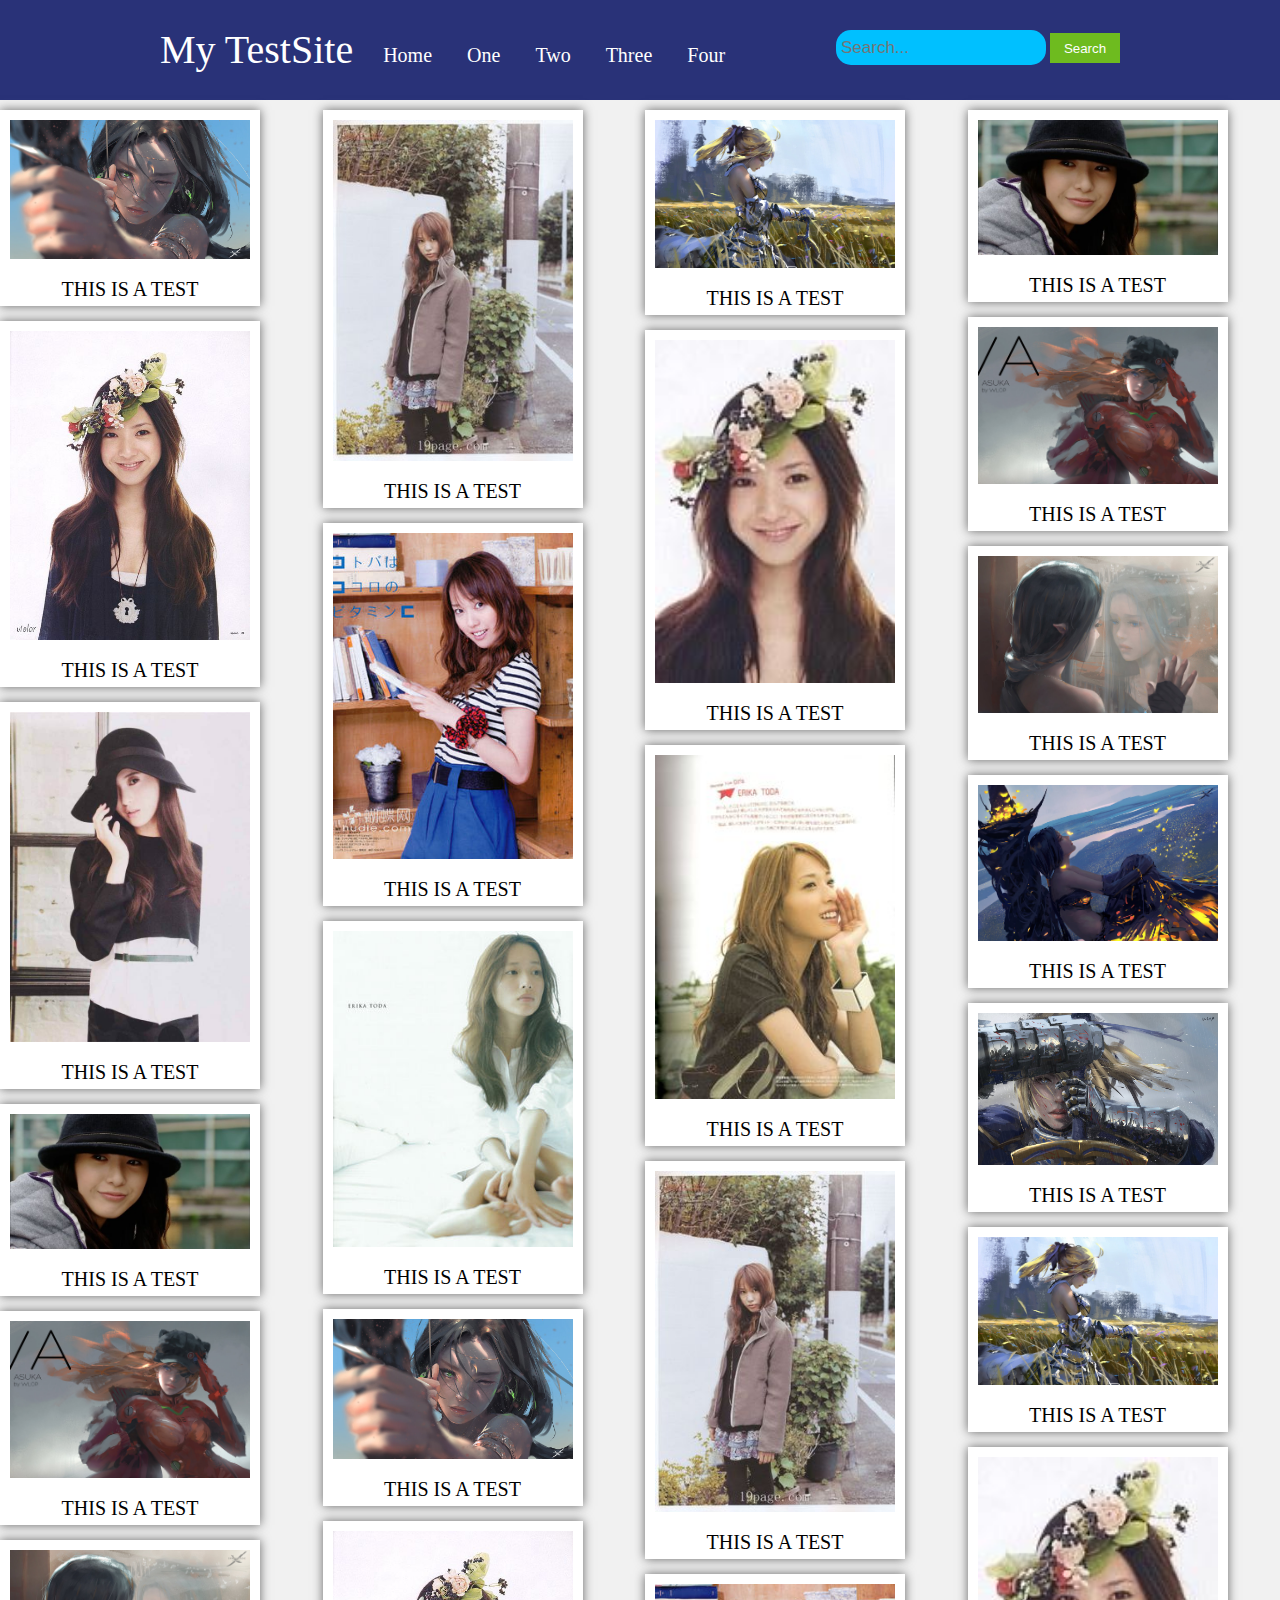
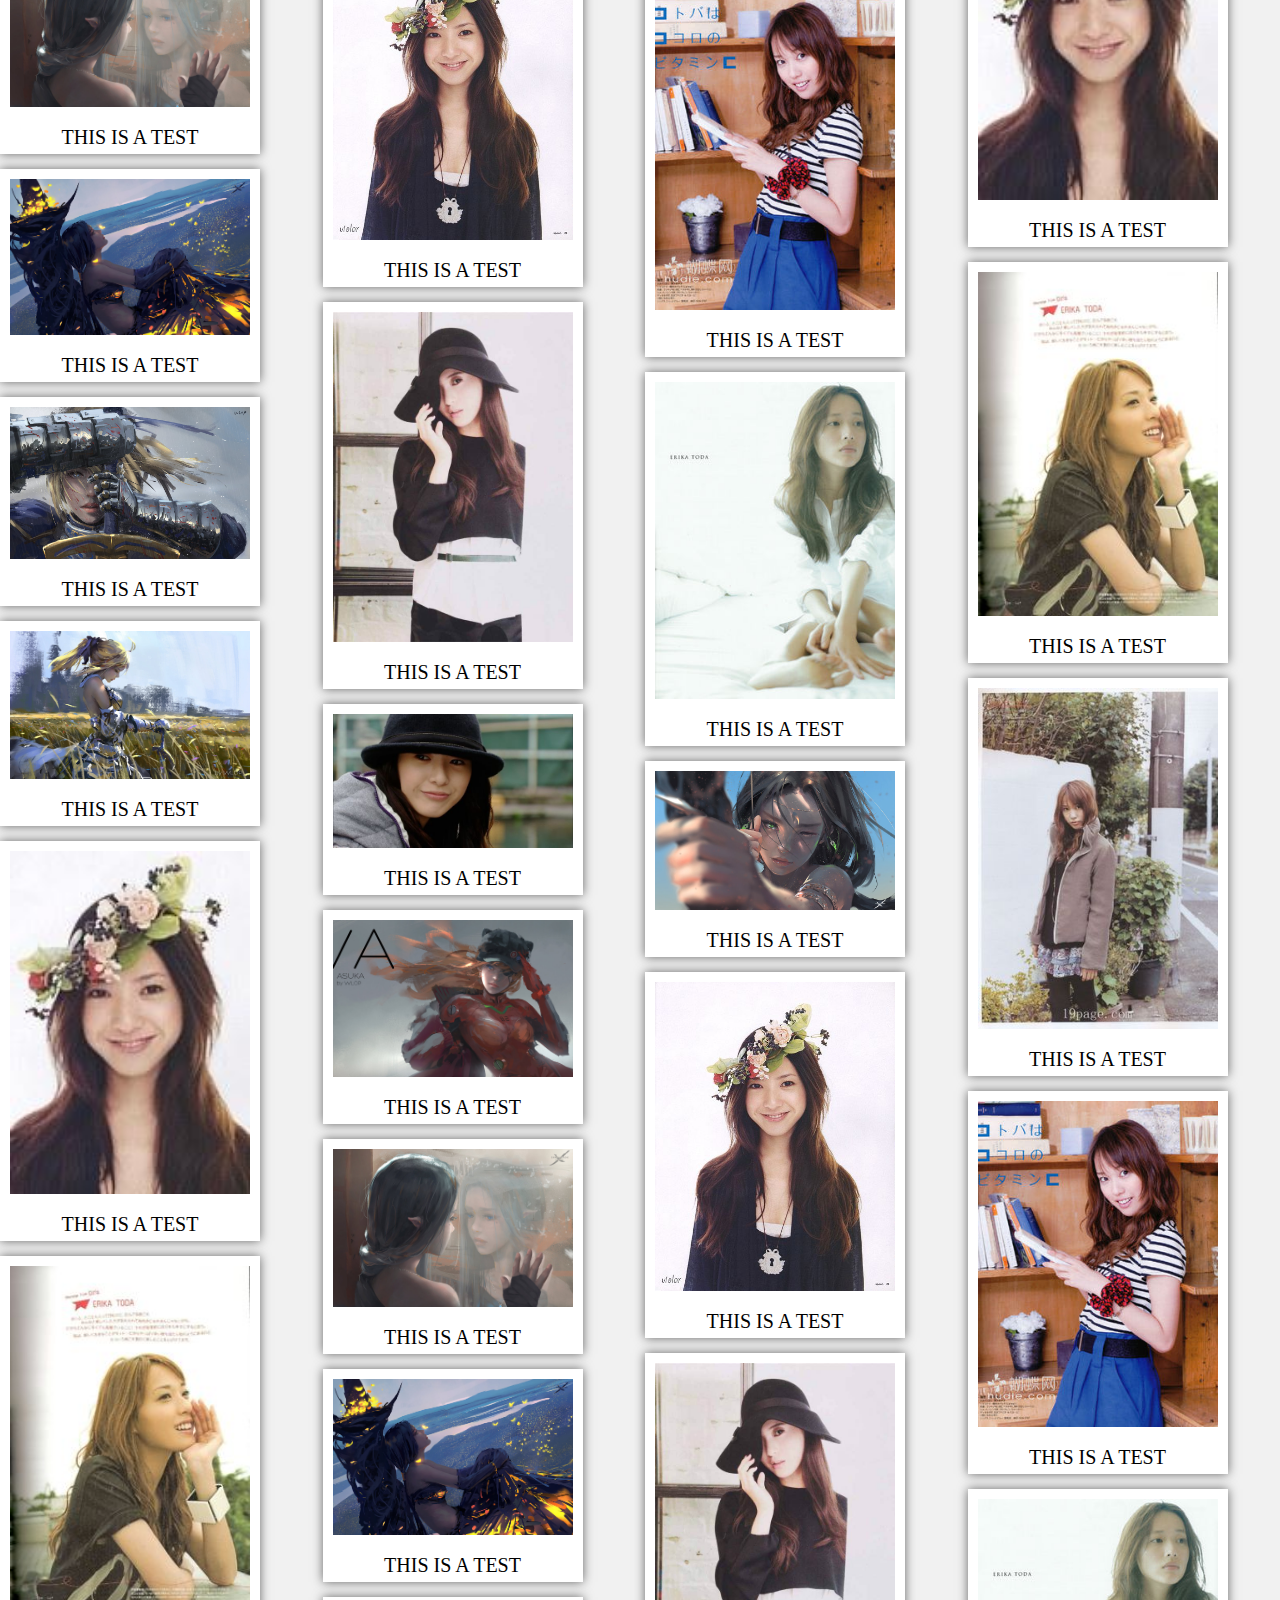
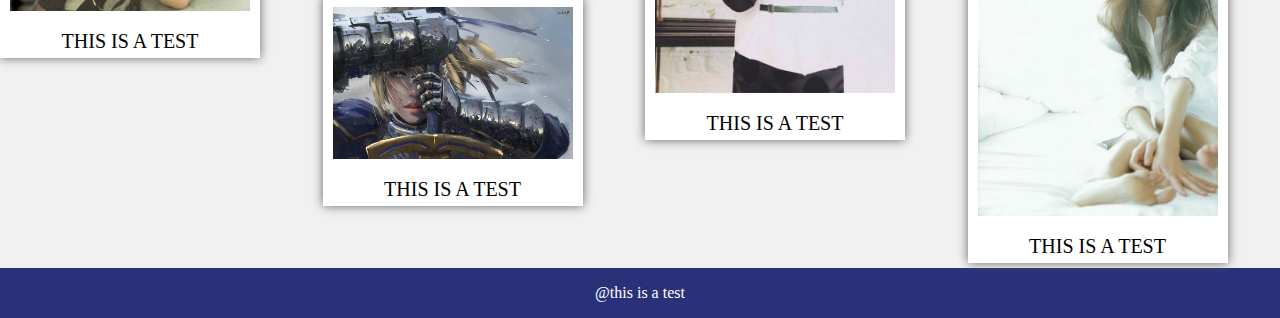
<file: index.html>
<!DOCTYPE html>
<html lang="en">
<head>
	<meta charset="UTF-8">
	<title>Document</title>
	<link rel="stylesheet" href="css/style3.css" type="text/css">
</head>
<body>
	<!-- <div>this is a start</div>
	<br>
	<div class="div2">Test</div> -->

	<div class="header">
	    <div class="header_nav">
	    	<div class="header_title">
			My TestSite
			</div>
			<div class="header_navbar">
				<ul>
					<li><a href="#">Home</a></li>
					<li><a href="#">One</a></li>
					<li><a href="#">Two</a></li>
					<li><a href="#">Three</a></li>
					<li><a href="#">Four</a></li>
				</ul>
			</div>
			<div class="header_search">
				<input type="text" placeholder="Search...">
				<input type="submit" value="Search">
	        </div>
		</div>
	</div>
	<div class="content">
		<div class="container">
			<div class="pic">
			    <div class="picshow">
			    	<a href="#"><img src="images/bg01.jpg" alt=""></a>
			    	<p>This is a test</p>
			    </div>
			      <div class="picshow">
			    	<a href="#"><img src="images/bg02.jpg" alt=""></a>
			    	<p>This is a test</p>
			    </div>
			    <div class="picshow">
			    	<a href="#"><img src="images/bg03.jpg" alt=""></a>
			    	<p>This is a test</p>
			    </div>
			    <div class="picshow">
			    	<a href="#"><img src="images/bg04.jpg" alt=""></a>
			    	<p>This is a test</p>
			    </div>
			    <div class="picshow">
			    	<a href="#"><img src="images/bg05.jpg" alt=""></a>
			    	<p>This is a test</p>
			    </div>
			    <div class="picshow">
			    	<a href="#"><img src="images/bg06.jpg" alt=""></a>
			    	<p>This is a test</p>
			    </div>
			    <div class="picshow">
			    	<a href="#"><img src="images/bg07.jpg" alt=""></a>
			    	<p>This is a test</p>
			    </div>
			    <div class="picshow">
			    	<a href="#"><img src="images/bg08.jpg" alt=""></a>
			    	<p>This is a test</p>
			    </div>
			    <div class="picshow">
			    	<a href="#"><img src="images/bg09.jpg" alt=""></a>
			    	<p>This is a test</p>
			    </div>
			    <div class="picshow">
			    	<a href="#"><img src="images/bg10.jpg" alt=""></a>
			    	<p>This is a test</p>
			    </div>
			    <div class="picshow">
			    	<a href="#"><img src="images/bg11.jpg" alt=""></a>
			    	<p>This is a test</p>
			    </div>
			    <div class="picshow">
			    	<a href="#"><img src="images/bg12.jpg" alt=""></a>
			    	<p>This is a test</p>
			    </div>
			    <div class="picshow">
			    	<a href="#"><img src="images/bg13.jpg" alt=""></a>
			    	<p>This is a test</p>
			    </div>
			    <div class="picshow">
			    	<a href="#"><img src="images/bg14.jpg" alt=""></a>
			    	<p>This is a test</p>
			    </div>
			    <div class="picshow">
			    	<a href="#"><img src="images/bg01.jpg" alt=""></a>
			    	<p>This is a test</p>
			    </div>
			      <div class="picshow">
			    	<a href="#"><img src="images/bg02.jpg" alt=""></a>
			    	<p>This is a test</p>
			    </div>
			    <div class="picshow">
			    	<a href="#"><img src="images/bg03.jpg" alt=""></a>
			    	<p>This is a test</p>
			    </div>
			    <div class="picshow">
			    	<a href="#"><img src="images/bg04.jpg" alt=""></a>
			    	<p>This is a test</p>
			    </div>
			    <div class="picshow">
			    	<a href="#"><img src="images/bg05.jpg" alt=""></a>
			    	<p>This is a test</p>
			    </div>
			    <div class="picshow">
			    	<a href="#"><img src="images/bg06.jpg" alt=""></a>
			    	<p>This is a test</p>
			    </div>
			    <div class="picshow">
			    	<a href="#"><img src="images/bg07.jpg" alt=""></a>
			    	<p>This is a test</p>
			    </div>
			    <div class="picshow">
			    	<a href="#"><img src="images/bg08.jpg" alt=""></a>
			    	<p>This is a test</p>
			    </div>
			    <div class="picshow">
			    	<a href="#"><img src="images/bg09.jpg" alt=""></a>
			    	<p>This is a test</p>
			    </div>
			    <div class="picshow">
			    	<a href="#"><img src="images/bg10.jpg" alt=""></a>
			    	<p>This is a test</p>
			    </div>
			    <div class="picshow">
			    	<a href="#"><img src="images/bg11.jpg" alt=""></a>
			    	<p>This is a test</p>
			    </div>
			    <div class="picshow">
			    	<a href="#"><img src="images/bg12.jpg" alt=""></a>
			    	<p>This is a test</p>
			    </div>
			    <div class="picshow">
			    	<a href="#"><img src="images/bg13.jpg" alt=""></a>
			    	<p>This is a test</p>
			    </div>
			    <div class="picshow">
			    	<a href="#"><img src="images/bg14.jpg" alt=""></a>
			    	<p>This is a test</p>
			    </div>
			    <div class="picshow">
			    	<a href="#"><img src="images/bg01.jpg" alt=""></a>
			    	<p>This is a test</p>
			    </div>
			      <div class="picshow">
			    	<a href="#"><img src="images/bg02.jpg" alt=""></a>
			    	<p>This is a test</p>
			    </div>
			    <div class="picshow">
			    	<a href="#"><img src="images/bg03.jpg" alt=""></a>
			    	<p>This is a test</p>
			    </div>
			    <div class="picshow">
			    	<a href="#"><img src="images/bg04.jpg" alt=""></a>
			    	<p>This is a test</p>
			    </div>
			    <div class="picshow">
			    	<a href="#"><img src="images/bg05.jpg" alt=""></a>
			    	<p>This is a test</p>
			    </div>
			    <div class="picshow">
			    	<a href="#"><img src="images/bg06.jpg" alt=""></a>
			    	<p>This is a test</p>
			    </div>
			    <div class="picshow">
			    	<a href="#"><img src="images/bg07.jpg" alt=""></a>
			    	<p>This is a test</p>
			    </div>
			    <div class="picshow">
			    	<a href="#"><img src="images/bg08.jpg" alt=""></a>
			    	<p>This is a test</p>
			    </div>
			    <div class="picshow">
			    	<a href="#"><img src="images/bg09.jpg" alt=""></a>
			    	<p>This is a test</p>
			    </div>
			    <div class="picshow">
			    	<a href="#"><img src="images/bg10.jpg" alt=""></a>
			    	<p>This is a test</p>
			    </div>
			    <div class="picshow">
			    	<a href="#"><img src="images/bg11.jpg" alt=""></a>
			    	<p>This is a test</p>
			    </div>
			    <div class="picshow">
			    	<a href="#"><img src="images/bg12.jpg" alt=""></a>
			    	<p>This is a test</p>
			    </div>
			    <div class="picshow">
			    	<a href="#"><img src="images/bg13.jpg" alt=""></a>
			    	<p>This is a test</p>
			    </div>
			    <div class="picshow">
			    	<a href="#"><img src="images/bg14.jpg" alt=""></a>
			    	<p>This is a test</p>
			    </div>
			</div>
		</div>
	</div>
	<div class="footer">
		@this is a test
	</div>
</body>
</html>
</file>
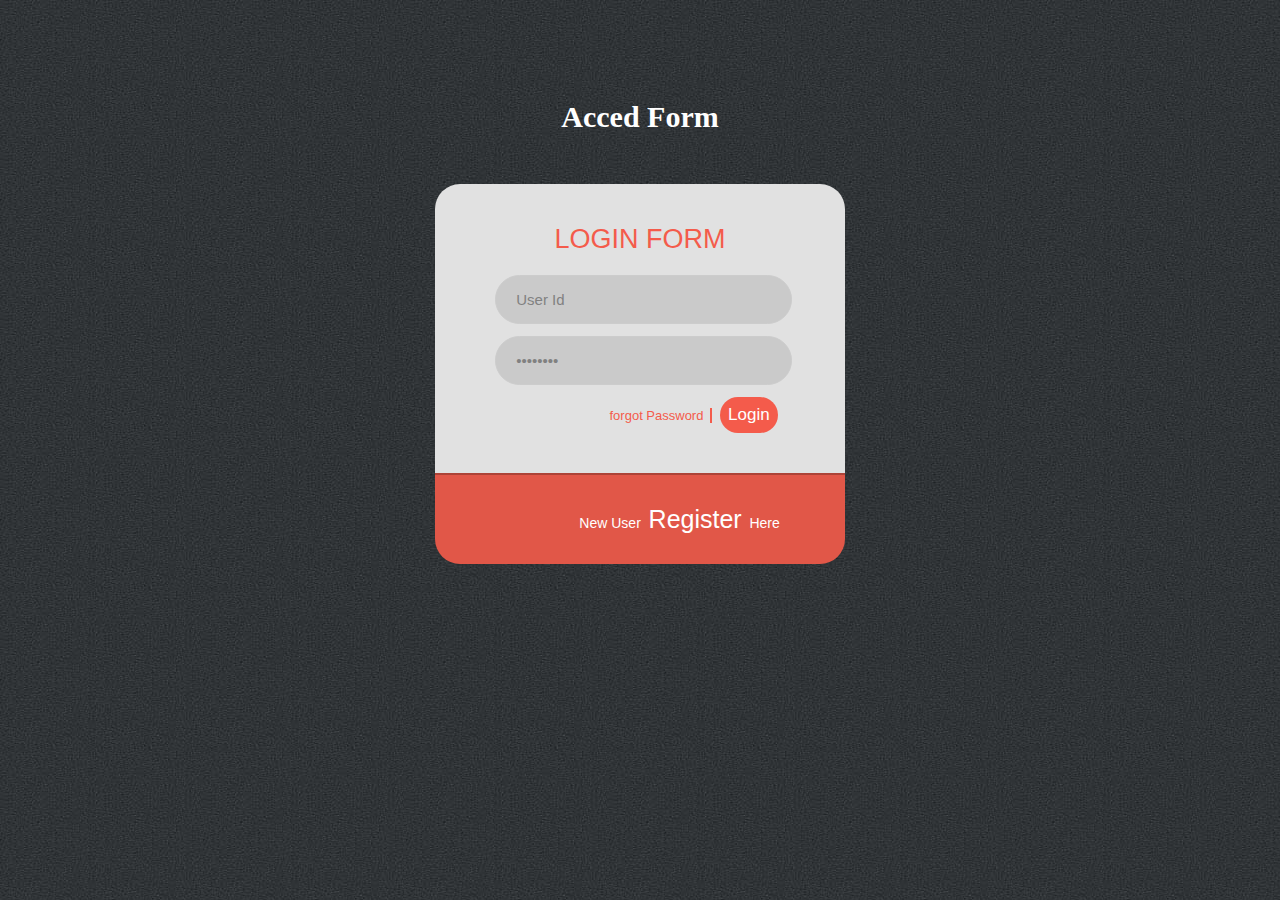
<file: test.html>
<!DOCTYPE HTML PUBLIC "-//W3C//DTD HTML 4.01//EN" "http://www.w3.org/TR/html4/strict.dtd">
<html lang="en">
<head>
	<meta http-equiv="Content-Type" content="text/html;charset=UTF-8">
	<link rel="stylesheet" href="css/style.css" type="text/css">
	<title>Login</title>
</head>
<body>
	<div class="login">
		<h2>Acced Form</h2>
		<div class="login-top">
			<h1>LOGIN FORM</h1>
			<form action="#">
				<input type="text" value="User Id" onfocus="this.value = '';" onblur="if (this.value == '') {this.value = 'User Id';}">
				<input type="password" value="password" onfocus="this.value = '';" onblur="if (this.value == '') {this.value = 'password';}">
			</form>
		<div class="forgot">
		    <a href="#">forgot Password</a>
		    <input type="submit" value="Login" >
	   	</div>
		</div>
		<div class="login-bottom">
			<h3>New User &nbsp;<a href="#">Register</a>&nbsp; Here</h3>
	    </div>
	</div>
</body>
</html>
</file>
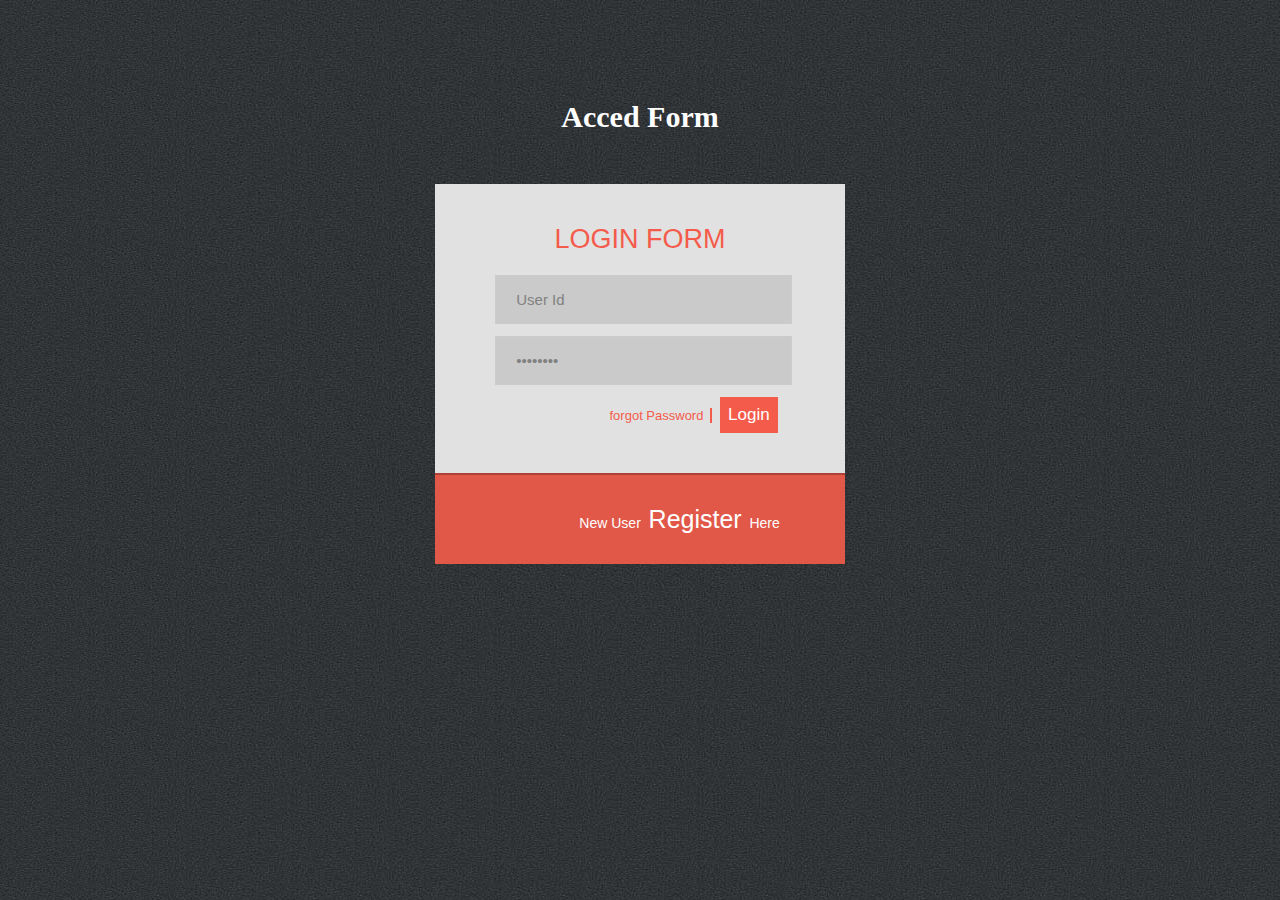
<file: test2.html>
<!DOCTYPE HTML PUBLIC "-//W3C//DTD HTML 4.01//EN" "http://www.w3.org/TR/html4/strict.dtd">
<html lang="en">
<head>
	<meta http-equiv="Content-Type" content="text/html;charset=UTF-8">
	<link rel="stylesheet" href="css/style2.css" type="text/css">
	<title>Login</title>
</head>
<body>
	<div class="login">
		<h2>Acced Form</h2>
		<div class="login-top">
			<h1>LOGIN FORM</h1>
			<form action="#">
				<input type="text" value="User Id" onfocus="this.value = '';" onblur="if (this.value == '') {this.value = 'User Id';}">
				<input type="password" value="password" onfocus="this.value = '';" onblur="if (this.value == '') {this.value = 'password';}">
			</form>
		<div class="forgot">
		    <a href="#">forgot Password</a>
		    <input type="submit" value="Login" >
	   	</div>
		</div>
		<div class="login-bottom">
			<h3>New User &nbsp;<a href="#">Register</a>&nbsp; Here</h3>
	    </div>
	</div>
</body>
</html>
</file>
<file: css/style3.css>
* {
	margin: 0px;
	padding: 0px;
}
body{
	background-color: #f1f1f1;
	height: auto;
}
.header{
	width: 100%;
	height: 100px;
	background-color: rgb(41,50,120);
	overflow: hidden;
}
.header .header_nav{
	width: 960px;
	margin: 0 auto;
}
.header .header_nav .header_title{
	font-size: 40px;
	color: #ffffff;
	height: 100px;
	line-height: 100px;
	float: left;
}
.header .header_nav .header_navbar ul li{
	list-style-type: none;
	float: left;
	height: 100px;
	line-height: 100px;
	padding: 5px;
	margin-left: 25px;
}
.header .header_nav .header_navbar ul li a{
	font-size: 20px;
	text-decoration: none;
	color: #ffffff;
}
.header .header_nav .header_navbar ul li a:hover{
    color: #fa58fc;
}
.header .header_nav .header_search{
	float: right;
}
.header .header_nav .header_search input[type="text"]{
	margin-top: 30px;
	width: 200px;
	height: 25px;
	background-color: rgb(0,192,255);
	font-size: 17px;
	border: none;
	outline: none;
	border-radius: 15px;
	padding: 5px; 
	color: #ffffff;
}
.header .header_nav .header_search input[type="submit"]{

	height: 30px;
	width: 70px;
	background-color: #6EBB1F;
	border: none;
	outline: none;
	transition: all 0.5s linear;
	color: #ffffff;
}
.header .header_nav .header_search input[type="submit"]:hover{

	background-color: rgb(0,192,255);

}
/*.container{

	-webkit-column-count: 5;
	-webkit-column-gap: 10px;
	-webkit-column-width: 260px;
	
}
.container ul li{
    width:260px;
	background:#ffffff;
	display: inline-block;
	margin:10px 0;
	text-align: center;
	overflow: visible;
	position: relative;
}
.container ul li img:hover{
   transform: scale(1.2,1.2);
}
.container ul li p{

	padding: 10px;
	font-size: 20px;
	text-transform: uppercase;

}
*/
.content{
	width: 100%;
	display: flex;
}
.container{
	position: relative;
	-webkit-column-count: 5;
	-webkit-column-gap: 10px;
	-webkit-column-width: 260px;
}
.container .pic .picshow{
	box-shadow: 0px 0px 10px #666666;
	display: inline-block;
	margin-top: 10px;
	margin-bottom: 5px;
    width: 260px;
    background-color: white;
}
.container .pic .picshow a img{
	width: 240px;
	padding: 10px 10px;
    position: relative;
}
.container .pic .picshow p{
	font-size: 20px;
	text-transform: uppercase;
	text-align: center;
	padding: 5px;
}
.footer{
	height: 50px;
	background-color:  rgb(41,50,120);
	text-align: center;
	line-height: 50px;
	color: #ffffff;
	font-family: cursive;
}
@media screen and (max-width: 479px){

    .content{
	    width: 960px;
	    margin:0 auto;
    }
    .container{
		position: relative;
		-webkit-column-count: 4;
		-webkit-column-gap: 5px;
		-webkit-column-width: 240px;
    }
	.container .pic .picshow{
		box-shadow: 0px 0px 10px #666666;
		display: inline-block;
		margin-top: 10px;
		margin-bottom: 5px;
	    width: 240px;
	    background-color: white;
	}
	.container .pic .picshow a img{
		width: 220px;
		padding: 10px 10px;
	    position: relative;
	}
   
}
@media screen and (min-width: 720px) and (min-width: 980px){
    .content{
	    width: 960px;
	    margin:0 auto;
    }
    .container{
		position: relative;
		-webkit-column-count: 4;
		-webkit-column-gap: 5px;
		-webkit-column-width: 220px;
    }
	.container .pic .picshow{
		box-shadow: 0px 0px 10px #666666;
		display: inline-block;
		margin-top: 10px;
		margin-bottom: 5px;
	    width: 220px;
	    background-color: white;
	}
	.container .pic .picshow a img{
		width: 200px;
		padding: 10px 10px;
	    position: relative;
	}
}
@media  screen and (min-width: 981px) and (max-width: 1367px){
    .content{
	    width: 100%
    }
    .container{
		position: relative;
		-webkit-column-count: 5;
		-webkit-column-gap: 10px;
		-webkit-column-width: 260px;
	}
	.container .pic .picshow{
		box-shadow: 0px 0px 10px #666666;
		display: inline-block;
		margin-top: 10px;
		margin-bottom: 5px;
	    width: 260px;
	    background-color: white;
	}
	.container .pic .picshow a img{
		width: 240px;
		padding: 10px 10px;
	    position: relative;
	}
	.container .pic .picshow p{
		font-size: 20px;
		text-transform: uppercase;
		text-align: center;
		padding: 5px;
	}
}
</file>
<file: css/style.css>
html,body,div,span,applet,object,iframe,h1,h2,h3,h4,h5,h6,p,blockquote,pre,a,abbr,acronym,address,big,cite,code,del,dfn,em,img,ins,kbd,q,s,samp,small,strike,strong,sub,sup,tt,var,b,u,i,dl,dt,dd,ol,nav ul,nav li,fieldset,form,label,legend,table,caption,tbody,tfoot,thead,tr,th,td,article,aside,canvas,details,embed,figure,figcaption,footer,header,hgroup,menu,nav,output,ruby,section,summary,time,mark,audio,video{margin:0;padding:0;border:0;font-size:100%;font:inherit;vertical-align:baseline;}
article, aside, details, figcaption, figure,footer, header, hgroup, menu, nav, section {display: block;}
ol,ul{list-style:none;margin:0;padding:0;}
blockquote,q{quotes:none;}
blockquote:before,blockquote:after,q:before,q:after{content:'';content:none;}
table{border-collapse:collapse;border-spacing:0;}
a{
	text-decoration: none;
}
img{
	max-width:100%;
}
body{
	background: url(../images/banner.jpg) repeat;
	padding:100px 0px 30px 0px;
   font-family: 'Roboto', sans-serif;
   font-size: 100%;
}
.login{
	width: 32%;
	margin:0px auto;
}
.login h2 {
  font-size: 30px;
  font-weight: 700;
  color: #fff;
  text-align: center;
  margin: 0px 0px 50px 0px;
  font-family: 'Droid Serif', serif;
}
.login-top {
  background: #E1E1E1;
  border-radius: 25px 25px 0px 0px;
  -webkit-border-radius:  25px 25px 0px 0px;
  -moz-border-radius: 25px 25px 0px 0px;
  -o-border-radius: 25px 25px 0px 0px;
  padding: 40px 60px;
}
.login-top h1 {
  text-align: center;
  font-size: 27px;
  font-weight: 500;
  color: #F45B4B;
  margin: 0px 0px 20px 0px;
}
.login-top input[type="text"] {
	outline: none;
  font-size: 15px;
  font-weight: 500;
  color: #818181;
  padding: 15px 20px;
  background: #CACACA;
  border: 1px solid #ccc;
  border-radius:25px;
  -webkit-border-radius: 25px;
  -moz-border-radius: 25px;
  -o-border-radius: 25px;
  margin: 0px 0px 12px 0px;
  width: 88%;
  -webkit-appearance: none;
}
.login-top input[type="password"]{
	outline: none;
  font-size: 15px;
  font-weight: 500;
  color: #818181;
  padding: 15px 20px;
  background: #CACACA;
  border: 1px solid #ccc;
  border-radius:25px;
  -webkit-border-radius: 25px;
  -moz-border-radius: 25px;
  -o-border-radius: 25px;
  margin: 0px 0px 12px 0px;
  width: 88%;
  -webkit-appearance: none;
}
.forgot  a{
  font-size: 13px;
  font-weight: 500;
  color: #F45B4B;
  display: inline-block;
  border-right: 2px solid #F45B4B;
  padding: 0px 7px 0px 0px;
}
.forgot  a:hover{
  color: #818181;
}
.forgot input[type="submit"] {
  background: #F45B4B;
  color: #FFF;
  font-size: 17px;
  font-weight: 400;
  padding: 8px 7px;
  width: 20%;
  display: inline-block;
  cursor: pointer;
  border-radius: 6px;
  -webkit-border-radius: 19px;
  -moz-border-radius: 6px;
  -o-border-radius: 6px;
  margin: 0px 7px 0px 3px;
  outline: none;
  border: none;
}
.forgot input[type="submit"]:hover {
	background:#818181;
	transition: 0.5s all;
  -webkit-transition: 0.5s all;
  -moz-transition: 0.5s all;
  -o-transition: 0.5s all;
}
.forgot {
  text-align: right;
}
.login-bottom {
  background: #E15748;
  padding: 30px 65px;
  border-radius: 0px 0px 25px 25px;
  -webkit-border-radius:  0px 0px 25px 25px;
  -moz-border-radius: 0px 0px 25px 25px;
  -o-border-radius: 0px 0px 25px 25px;
  text-align: right;
  border-top: 2px solid #AD4337;
}
.login-bottom h3 {
  font-size: 14px;
  font-weight: 500;
  color: #fff;
}
.login-bottom h3 a {
  font-size: 25px;
  font-weight: 500;
  color: #fff;
}
.login-bottom h3 a:hover {
	color:#696969;
	transition: 0.5s all;
  -webkit-transition: 0.5s all;
  -moz-transition: 0.5s all;
  -o-transition: 0.5s all;
}
</file>
<file: css/style2.css>
html,body,div,span,applet,object,iframe,h1,h2,h3,h4,h5,h6,p,blockquote,pre,a,abbr,acronym,address,big,cite,code,del,dfn,em,img,ins,kbd,q,s,samp,small,strike,strong,sub,sup,tt,var,b,u,i,dl,dt,dd,ol,nav ul,nav li,fieldset,form,label,legend,table,caption,tbody,tfoot,thead,tr,th,td,article,aside,canvas,details,embed,figure,figcaption,footer,header,hgroup,menu,nav,output,ruby,section,summary,time,mark,audio,video{margin:0;padding:0;border:0;font-size:100%;font:inherit;vertical-align:baseline;}
article, aside, details, figcaption, figure,footer, header, hgroup, menu, nav, section {display: block;}
ol,ul{list-style:none;margin:0;padding:0;}
blockquote,q{quotes:none;}
blockquote:before,blockquote:after,q:before,q:after{content:'';content:none;}
table{border-collapse:collapse;border-spacing:0;}
a{
	text-decoration: none;
}
img{
	max-width:100%;
}
body{
	background: url(../images/banner.jpg) repeat;
	padding:100px 0px 30px 0px;
   font-family: 'Roboto', sans-serif;
   font-size: 100%;
}
.login{
	width: 32%;
	margin:0px auto;
}
.login h2 {
  font-size: 30px;
  font-weight: 700;
  color: #fff;
  text-align: center;
  margin: 0px 0px 50px 0px;
  font-family: 'Droid Serif', serif;
}
.login-top{
  background: #E1E1E1;
  padding: 40px 60px;
}
.login-top h1 {
  text-align: center;
  font-size: 27px;
  font-weight: 500;
  color: #F45B4B;
  margin: 0px 0px 20px 0px;
}
.login-top input[type="text"] {
  outline: none;
  font-size: 15px;
  font-weight: 500;
  color: #818181;
  padding: 15px 20px;
  background: #CACACA;
  border: 1px solid #ccc;
  margin: 0px 0px 12px 0px;
  width: 88%;
}
.login-top input[type="password"]{
  outline: none;
  font-size: 15px;
  font-weight: 500;
  color: #818181;
  padding: 15px 20px;
  background: #CACACA;
  border: 1px solid #ccc;
  margin: 0px 0px 12px 0px;
  width: 88%;
}
.forgot  a{
  font-size: 13px;
  font-weight: 500;
  color: #F45B4B;
  display: inline-block;
  border-right: 2px solid #F45B4B;
  padding: 0px 7px 0px 0px;
}
.forgot  a:hover{
  color: #818181;
}
.forgot input[type="submit"] {
  background: #F45B4B;
  color: #FFF;
  font-size: 17px;
  font-weight: 400;
  padding: 8px 7px;
  width: 20%;
  display: inline-block;
  cursor: pointer;
  margin: 0px 7px 0px 3px;
  outline: none;
  border: none;
}
.forgot input[type="submit"]:hover {
  background:#818181;
  transition: 0.5s all;
  -webkit-transition: 0.5s all;
  -moz-transition: 0.5s all;
  -o-transition: 0.5s all;
}
.forgot {
  text-align: right;
}
.login-bottom {
  background: #E15748;
  padding: 30px 65px;
  text-align: right;
  border-top: 2px solid #AD4337;
}
.login-bottom h3 {
  font-size: 14px;
  font-weight: 500;
  color: #fff;
}
.login-bottom h3 a {
  font-size: 25px;
  font-weight: 500;
  color: #fff;
}
.login-bottom h3 a:hover {
  color:#696969;
  transition: 0.5s all;
  -webkit-transition: 0.5s all;
  -moz-transition: 0.5s all;
  -o-transition: 0.5s all;
}
</file>
